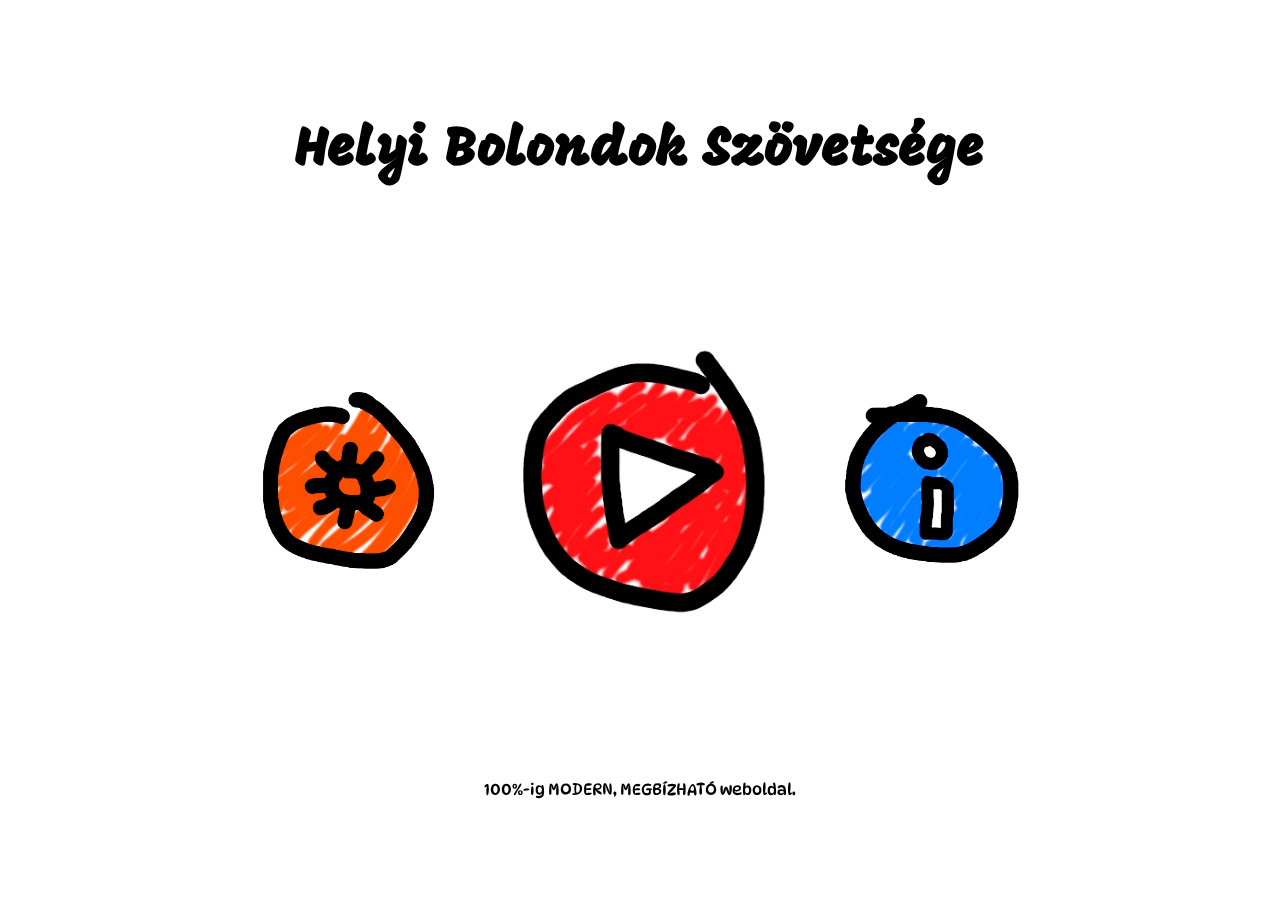
<file: html/clicker.html>
<!DOCTYPE html>
<html lang="hu">

<head>
    <meta charset="UTF-8">
    <meta name="viewport" content="width=device-width, initial-scale=1.0">
    <link rel="stylesheet" href="../css/global.css">
    <link rel="stylesheet" href="../css/menus.css">
    <link rel="stylesheet" href="../css/game.css">
    <link rel="stylesheet" href="../css/rpg.css">
    
    <script src="../js/engine.js" type="module" defer></script>

    <link rel="preconnect" href="https://fonts.googleapis.com">
    <link rel="preconnect" href="https://fonts.gstatic.com" crossorigin>
    <link href="https://fonts.googleapis.com/css2?family=VT323&family=Fira+Code:wght@300..700&display=swap"
        rel="stylesheet">
    <link
        href="https://fonts.googleapis.com/css2?family=Caveat+Brush&family=DynaPuff:wght@400..700&family=Mogra&family=Story+Script&display=swap"
        rel="stylesheet">

    <title>Clicker</title>
    <link rel="icon" type="image/x-icon" href="../source/img/tux.webp">
</head>

<body>

    <!-- BSOD overlay -->
    <div id="BSOD-overlay" class="overlay">
        <h1>:(</h1>
        <p>A rendszered hibába ütközött, mert a tanár kihúzta a kábelt.</p>
        <p>Hibakód: _SPAGHETTI_CODE_ERROR</p>
        <p>A javításhoz írd be: "reboot"</p>
        <input type="text" id="bsod-input" placeholder="Írd ide..." autocomplete="off">
    </div>

    <!-- Menu overlay -->
    <div id="menu-overlay" class="overlay">
        <div class="overlay-top">
            <h1 class="overlay-title" id="title-main" style="grid-column: 1 / span 2; text-align: center;">Helyi
                Bolondok Szövetsége</h1>
        </div>
        <div class="overlay-center">
            <img src="../source/img/bt-settings.webp" class="bt-settings button" alt="Beállítások gomb"
                draggable="false" data-target="settings" style="width: 20cqmin;" />
            <img src="../source/img/bt-play.webp" class="bt-play button" alt="Játék indítása gomb" draggable="false"
                data-target="clicker" style="width: 20cqmin;" />
            <img src="../source/img/bt-info.webp" class="bt-info button" alt="Infó gomb" draggable="false"
                data-target="information" style="width: 20cqmin;" />
        </div>
        <div class="overlay-bottom">
            <p id="verification">100%-ig MODERN, MEGBÍZHATÓ weboldal.</p>
        </div>
    </div>

    <!-- Settings overlay -->
    <div id="settings-overlay" class="overlay">
        <div class="overlay-top">
            <img src="../source/img/bt-back.webp" class="bt-back button" alt="Beállítások gomb" draggable="false"></img>
            <h1 class="overlay-title" id="title-settings">Beállítások</h1>
        </div>
        <div class="overlay-center" style="margin-bottom: auto;">
            <section id="settings-section">
                <div class="menu-part-container" id="language-select-container">
                    <label for="language-select" class="menu-label" id="language-label">Nyelv:</label>
                    <select class="volume-slider-text drawed-style" id="language-selector">
                        <option>English</option>
                        <option selected>Magyar</option>
                        <option>Magyar - Szleng</option>
                    </select>
                </div>
                <div class="menu-part-container">
                    <label for="master-volume-slider" class="menu-label" id="master-volume-label">Fő hangerő:</label>
                    <input type="range" class="volume-slider" id="master-volume-slider" min="0" max="100" value="50">
                    <input type="number" class="volume-slider-text drawed-style" id="master-volume-slider-text" min="0"
                        max="100" value="50">
                </div>

                <div class="menu-part-container">
                    <label for="music-volume-slider" class="menu-label" id="music-volume-label">Zenehangerő:</label>
                    <input type="range" class="volume-slider" id="music-volume-slider" min="0" max="100" value="50">
                    <input type="number" class="volume-slider-text drawed-style" id="music-volume-slider-text" min="0"
                        max="100" value="50">
                </div>

                <div class="menu-part-container">
                    <label for="game-volume-slider" class="menu-label" id="game-volume-label">Játék hangerő:</label>
                    <input type="range" class="volume-slider" id="game-volume-slider" min="0" max="100" value="50">
                    <input type="number" class="volume-slider-text drawed-style" id="game-volume-slider-text" min="0"
                        max="100" value="50">
                </div>

                <div class="menu-part-container">
                    <label for="other-volume-slider" class="menu-label" id="other-volume-label">További hangerő:</label>
                    <input type="range" class="volume-slider" id="other-volume-slider" min="0" max="100" value="50">
                    <input type="number" class="volume-slider-text drawed-style" id="other-volume-slider-text" min="0"
                        max="100" value="50" autocomplete="false">
                </div>

                <div class="menu-part-container">
                    <label for="music-selector" class="menu-label" id="music-chooser">Zene választás:</label>
                    <select class="volume-slider-text drawed-style" id="music-selector">
                        <option value="music/chill-drum-bgmusic.mp3">Chill Drum (Alap)</option>
                        <option value="music/cancan.mp3">Can can</option>
                        <option value="music/tesco.mp3">Tesco Radio</option>
                        <option value="music/thunder.mp3">Thunder</option>
                        <option value="music/azene.mp3">AZENE</option>
                        <option value="music/zaj.mp3">Fehér Zaj</option>
                        <option value="none">Nincs zene</option>
                    </select>
                </div>
            </section>
        </div>
        <div class="overlay-bottom">
            <p id="verification">100%-ig MODERN, MEGBÍZHATÓ weboldal.</p>
        </div>
    </div>

    <!-- Information overlay -->
    <div id="information-overlay" class="overlay">
        <div class="overlay-top">
            <img src="../source/img/bt-back.webp" class="bt-back button" alt="Beállítások gomb" draggable="false"></img>
            <h1 class="overlay-title" id="title-info">Információ</h1>
        </div>
        <div class="overlay-center">
            <p id="info-text">Üdvözöllek a Clicker játékban! Ez a projekt a végtelen kattintgatás örömét hozza el neked.
                Gyűjts kódsorokat, fejleszd a rendszeredet, és vigyázz a tanárokra! A játék célja, hogy minél jobb
                fejlesztővé válj (vagy legalábbis annak tűnj).</p>
        </div>
        <div class="overlay-bottom">
            <p id="verification">100%-ig MODERN, MEGBÍZHATÓ weboldal.</p>
        </div>
    </div>

    <!-- Clicker overlay -->
    <div id="clicker-overlay" class="overlay">
        <div id="top-section">
            <img src="../source/img/bt-settings.webp" class="bt-settings button" alt="Beállítások gomb"
                draggable="false" data-target="settings"></img>
        </div>
        <div id="middle-section">
            <!-- Left Section -->
            <section id="left-section">
                <img src="../source/img/door.webp" alt="door" id="rpg-entry">
            </section>

            <!-- Center Section -->
            <section id="center-section">
                <div id="messages">
                    <!-- ide töltjük be a message-t-->
                </div>
                <div id="clicker-container">
                    <h1 id="codeLinesCounter"></h1>
                    <img src="../source/img/tux.webp" alt="click" id="clicker-button">
                </div>
            </section>

            <!-- Right Section -->
            <section id="right-section">
                <!-- Right header -->
                <div id="console">
                    <div id="console-log">
                        <!-- Ide tölti be a console itemeket -->
                    </div>
                    <div id="console-input-holder">
                        <input type="text" name="console-input" id="console-input" autocomplete="off">
                    </div>
                </div>

                <!-- Clicker blueprint -->
                <div id="clicker-blueprint">
                    <div class="clicker-blueprint-item">
                        <p>Blueprints</p>
                    </div>
                </div>

                <!-- Clicker shop -->
                <div id="clicker-shop">
                    <!-- Ide tölti be az itemeket -->
                </div>
            </section>
        </div>

    </div>

    <!-- Menu overlay -->
    <div id="rpg-overlay" class="overlay">
        <div id="top-section">
            <img src="../source/img/bt-back.webp" class="button" alt="Vissza gomb" draggable="false"
                data-target="clicker" />
            <img src="../source/img/bt-settings.webp" class="bt-settings button" alt="Beállítások gomb"
                draggable="false" data-target="settings" />
        </div>
        <div id="rpg-middle">

        </div>
    </div>

</body>

</html>
</file>
<file: css/global.css>
/* --- GLOBÁLIS VÁLTOZÓK ÉS ALAPOK --- */
:root {
    --console-text-color: #00FF00;
    --console-bg-color: #0C0C0C;
    --border-color: #000000;
    --pure-white: #ffffff;
    --console-glow: #00ff0080;
    --front-index: 10;
    --door-bg: #e4d1c2;
    --center-bg: #5481fd;
    --right-bg: #05e2d0;
    --white: rgb(255, 255, 255);
    --black: rgb(0, 0, 0);
    --lightblue: rgb(212, 232, 255);
}

* {
    padding: 0;
    margin: 0;
    scroll-behavior: smooth;
    box-sizing: border-box;
    font-family: "DynaPuff", system-ui;
    hyphens: auto;
    cursor: url(../source/img/cursor.png) 25 20, auto;
    -webkit-user-drag: none;
    user-select: none;
}

::-webkit-scrollbar {
    width: 1dvw;
}

::-webkit-scrollbar-track {
    background: var(--center-bg);
}

::-webkit-scrollbar-thumb {
    background: var(--lightblue);
}

html, body {
    min-height: 100dvh;
    background: var(--pure-white);
}

/* --- KÖZÖS ABLAKOK (OVERLAYS) ELRENDEZÉSE --- */
.overlay {
    position: fixed;
    top: 0;
    left: 0;
    width: 100%;
    height: 100%;
    min-height: 100dvh;
    z-index: 1000;
    display: none; /* JS kapcsolja */
    flex-direction: column;
    align-items: center;
    justify-content: space-around;
}

.overlay-top {
    width: 100%;
    display: flex;
    align-items: center;
    justify-content: center;
    position: relative;
    text-align: center;
}

.overlay-center {
    display: flex;
    flex-direction: row;
    justify-content: center;
    align-items: center;
    gap: 8dvw;
}

.overlay-bottom {
    text-align: center;
    word-break: normal;
    white-space: normal;
    text-wrap: wrap;
}

.overlay-title {
    font-size: 6cqmin;
    font-family: "Mogra", system-ui;
    margin-top: 2cqmin;
}

/* --- KÖZÖS GOMBOK --- */
.bt-back {
    width: 10cqmin;
    position: absolute;
    left: 0;
    top: 0;
}

.bt-settings {
    object-fit: contain;
}

[class^="bt-"] {
    aspect-ratio: 1/1;
    filter: saturate(2) brightness(1);
    cursor: url(../source/img/cursor-pointer.png) 25 1, auto;
    transition: 1s rotate;
}

[class^="bt-"]:hover {
    filter: brightness(1.2);
}

[class^="bt-"]:nth-child(even):hover {
    rotate: 360deg;
}

[class^="bt-"]:nth-child(odd):hover {
    rotate: -360deg;
}

.button {
    transition: transform 0.1s;
    cursor: pointer;
    margin: 0.5cqmin;
}

.button:hover {
    transform: scale(1.1);
}

.button:active {
    transform: scale(0.95);
}

/* --- RESPONSZÍV ALAPOK --- */
@media screen and (width < 1024px) {
    .overlay{
        position: relative;
        overflow-x: hidden;
    }

    .overlay-bottom{
        margin-inline: 5dvw;
    }

    #middle-section{
        flex-direction: column !important;
        height: auto !important;
    }
    
    #left-section{
        width: 100% !important;
        height: 50dvh !important;
        border: black solid 1dvw;
    }

    #center-section{
        width: 100% !important;
        min-height: 50dvh !important;
        order: -1;
    }

    #right-section{
        width: 100% !important;
        height: 100dvh !important;
        order: -1;
        border: black solid 1dvw;
    }

    #messages{
        height: auto !important;
    }

    #clicker-container{
        height: auto !important;
    }

    #clicker-button, #rpg-entry{
        width: 25cqmin !important;
    }
}

@media screen and (width < 768px) {
    .overlay-title{
        font-size: 10cqmin;
        hyphens: none;
        width: min-content;
    }

    .overlay-center {
        flex-direction: column;
    }

    #settings-section{
        margin-block: 5dvh;
    }
    
    .menu-part-container{
        flex-direction: column;
        margin-block: 1dvh;
    }

    .menu-label{
        margin-right: 0 !important;
    }

    .volume-slider{
        width: 50dvw !important;
    }

    .volume-slider-text{
        text-align: center;
    }

    .clicker-shop-item-center h1 {
        font-size: 3cqmax !important;
    }
    .clicker-shop-item-center h2 {
        font-size: 2.5cqmax !important; 
    }
    .clicker-shop-item-center p {
        font-size: 2cqmax !important; 
    }
}
</file>
<file: css/menus.css>
/* --- OVERLAYS: MENU, BSOD, SETTINGS, INFO --- */

#menu-overlay {
    background: rgba(255, 255, 255, 0.9);
}

.overlay-center > img:nth-child(2) {
    scale: 1.5; /* Főmenü play gomb kiemelése */
}

#BSOD-overlay {
    background-color: #0000AA;
    color: white;
    justify-content: center;
    text-align: center;
    font-family: "VT323", monospace;
}

#BSOD-overlay * {
    font-family: "VT323", monospace;
}

#settings-overlay,
#information-overlay {
    background: white;
}

#info-text {
    font-size: clamp(1.25rem, 1.0714rem + 0.8929vw, 2.5rem);
    text-align: justify;
    text-wrap: pretty;
    margin: 8cqmin;
}

#verification {
    width: fit-content;
}

/* --- BEÁLLÍTÁSOK MENÜ RÉSZLETEI --- */
#settings-section {
    width: 100%;
    height: 100%;
    display: flex;
    flex-direction: column;
    align-items: start;
}

.menu-part-container {
    display: flex;
    justify-content: right;
    align-items: center;
    width: 100%;
    gap: 2dvw;
}

.menu-label {
    font-size: 5cqmin;
    margin-right: auto;
}

.drawed-style {
    font-weight: bold;
    font-family: "Story Script", sans-serif;
    border: solid var(--black) 0.5cqmin;
    background-image: url(../source/img/lang-select.webp);
    background-position: center;
    background-size: cover;
    border-radius: 1.5cqmin;
    padding: 0.5cqmin;
    appearance: base-select;
    cursor: url(../source/img/cursor.png) 25 1, auto;
}

.drawed-style::picker-icon {
    transition: 0.2s all;
}

.drawed-style:open::picker-icon {
    rotate: -180deg;
}

.drawed-style::-webkit-inner-spin-button,
.drawed-style::-webkit-outer-spin-button {
    cursor: url(../source/img/cursor-pointer.png) 25 1, auto;
}

.drawed-style > option {
    font-family: "Story Script", sans-serif;
}

.drawed-style > option:nth-child(odd) {
    background: var(--lightblue);
}

.volume-slider {
    width: 20cqmin;
    cursor: url(../source/img/cursor-pointer.png) 25 1, auto;
}

.volume-slider-text {
    font-size: 3cqmin;
    width: fit-content;
    cursor: url(../source/img/cursor-pointer.png) 25 1, auto;
}
</file>
<file: css/game.css>
/* --- FŐ CLICKER FELÜLET --- */

#clicker-overlay {
    display: none; /* Alapból rejtve, JS kapcsolja be flex-re */
    z-index: 100;
}

#top-section {
    display: flex;
    flex-direction: row;
    width: 100%;
    height: 7dvh;
    background-color: #212121;
    z-index: 50;
}

#middle-section {
    display: flex;
    flex-direction: row;
    width: 100%;
    height: 93dvh;
}

#left-section,
#center-section,
#right-section {
    width: calc(100% / 3);
    height: 100%;
    transition: all 0.3s ease;
}

#left-section {
    background-color: var(--door-bg);
    display: flex;
    align-items: center;
    justify-content: center;
}

#center-section {
    border-left: 10px solid var(--border-color);
    border-right: 10px solid var(--border-color);
    background-color: var(--center-bg);
    display: flex;
    flex-direction: column;
}

#messages {
    display: flex;
    justify-content: center;
    align-items: center;
    height: 15%;
    background-color: var(--pure-white);
    border-bottom: 10px solid var(--border-color);
    padding: 10px;
    text-align: center;
    font-size: 1.2rem;
}

#clicker-container {
    height: 85%;
    display: flex;
    flex-direction: column;
    justify-content: space-evenly;
    align-items: center;
    position: relative;
}

#codeLinesCounter {
    width: 100%;
    text-align: center;
    font-size: 2.5rem;
    color: white;
    text-shadow: 2px 2px 0 #000;
    z-index: var(--front-index);
}

#clicker-button {
    width: 60%;
    max-width: 300px;
    transition: transform 0.05s ease-in-out;
    z-index: var(--front-index);
}

#clicker-button:hover {
    cursor: url(../source/img/cursor-pointer.png) 25 1, auto;
    transform: scale(1.05);
}

#clicker-button:active {
    transform: scale(0.90);
}

#right-section {
    background-color: black;
    display: grid;
    grid-template-columns: 1fr;
    grid-template-rows: 30fr 10fr 60fr;
}

/* --- KONZOL --- */
#console {
    width: 100%;
    border-bottom: 10px solid black;
    color: var(--console-text-color);
    background-color: var(--console-bg-color);
    position: relative;
    display: flex;
    flex-direction: column;
}

#console::before {
    content: " ";
    display: block;
    position: absolute;
    top: 0; left: 0; bottom: 0; right: 0;
    background: linear-gradient(rgba(18, 16, 16, 0) 50%, rgba(0, 0, 0, 0.25) 50%);
    background-size: 100% 4px;
    z-index: 2;
    pointer-events: none;
}

#console-log {
    font-size: 1.2rem;
    width: 100%;
    padding: 10px;
    overflow-y: auto;
    scrollbar-width: none;
    text-shadow: 0 0 4px var(--console-glow);
    flex-grow: 1;
}

#console-input-holder {
    width: 100%;
    height: 40px;
    border-top: 1px solid #333;
    padding: 5px;
    background-color: #000;
    z-index: 5;
}

#console-input {
    width: 100%; height: 100%;
    color: var(--console-text-color);
    background-color: transparent;
    border: none;
    font-size: 1.1rem;
    outline: none;
}

#clicker-blueprint {
    width: 100%;
    border-bottom: 10px solid black;
    background: #fff;
    display: flex;
    justify-content: center;
    align-items: center;
}

/* --- BOLT (SHOP) --- */
#clicker-shop {
    width: 100%;
    overflow-y: auto;
    overflow-x: hidden;
    display: flex;
    flex-direction: column;
    padding-bottom: 20px;
    transition: all 0.1s;
}

.clicker-shop-item {
    width: 100%;
    height: 125px;
    background: var(--pure-white);
    border-block: 0.3cqmin solid black;
    display: grid;
    grid-template-columns: 1fr 5fr 1fr;
    transition: all 0.1s;
}

.clicker-shop-item:hover {
    border-block: 0.6cqmin solid black;
}

#clicker-shop-item-left {
    height: 100%;
    display: flex;
    justify-content: center;
    align-items: center;
    border-right: 4px solid var(--border-color);
    background: #f0f0f0;
}

/* Bolt szintek hátterei */
#level-1 { background-image: url(../source/img/shopitem-bg-lv1.webp); }
#level-2 { background-image: url(../source/img/shopitem-bg-lv2.webp); }
#level-3 { background-image: url(../source/img/shopitem-bg-lv3.webp); }
#level-4 { background-image: url(../source/img/shopitem-bg-lv4.webp); }
#level-5 { background-image: url(../source/img/shopitem-bg-lv5.webp); }
#level-6 { background-image: url(../source/img/shopitem-bg-lv6.webp); }
#level-7 { color: #05e2d0; background-image: url(../source/img/shopitem-bg-lv7.webp); }
#level-8 { background-image: url(../source/img/shopitem-bg-lv8.webp); }
#level-9 { background-image: url(../source/img/shopitem-bg-lv9.webp); }
#level-10 { background-image: url(../source/img/shopitem-bg-lv10.webp); }

.clicker-shop-item-center {
    height: 100%;
    padding-left: 0.5cqmin;
    display: flex;
    flex-direction: column;
    justify-content: space-between;
    align-items: center;
    background-size: cover;
    background-position: center;
}

.clicker-shop-item-center h1 { font-size: 2.5cqmin; }
.clicker-shop-item-center h2 { font-size: 2cqmin; }
.clicker-shop-item-center p { font-size: 2cqmin; }

#clicker-shop-item-title,
#clicker-shop-item-description,
#clicker-shop-item-prod {
    width: 100%;
    height: 100%;
}

#clicker-shop-item-prod {
    display: flex;
}

#clicker-shop-item-mid {
    width: 100%;
    height: 100%;
    display: flex;
    justify-content: space-between;
}

#buy-bt {
    margin: 0;
    width: 100%;
    height: 100%;
    font-size: 7.5cqmin;
    border-radius: 0;
    transition: all 0.1s;
}

#buy-bt:hover {
    cursor: url(../source/img/cursor-pointer.png) 25 1, auto;
    transform: none;
    background-color: var(--lightblue);
}

#buy-bt:active { transform: scale(0.9); }

#clicker-item-count {
    font-size: 5cqmin;
    font-weight: bold;
}
</file>
<file: css/rpg.css>
/* --- RPG AJTÓ ANIMÁCIÓK --- */
#rpg-entry {
    width: 100%;
    max-width: 400px;
    aspect-ratio: 1/1.4;
    transition: all 0.2s;
}

#rpg-entry:hover {
    cursor: url(../source/img/cursor-pointer.png) 25 1, auto;
    filter: brightness(1.1);
}

#rpg-entry.active-state {
    content: url(../source/img/blood_door-sus.webp);
    transform: scale(0.90);
    rotate: 2deg;
}

#rpg-entry:active {
    content: url(../source/img/blood_door.webp);
    transform: scale(0.90);
}

/* --- RPG OVERLAY ÉS JÁTÉKOK --- */
#rpg-overlay {
    /* Az alap overlay tulajdonságokat a global.css intézi */
    background: var(--pure-white);
}

#rpg-middle {
    display: flex;
    flex-direction: column;
    justify-content: center;
    align-items: center;
    height: 100dvh;
    width: 100dvw;
    position: relative; /* a minijátékok miatt (pl. célpont mozgása) */
}

/* JS-ből generált elemek alapformázása (ui.js alapján) */
#rpg-questions,
#rpg-clickOnTarget {
    display: flex;
    flex-direction: column;
    align-items: center;
    gap: 15px;
    text-align: center;
}

#questions-input {
    font-size: 2rem;
    padding: 10px;
    text-align: center;
    border: 2px solid var(--border-color);
    border-radius: 10px;
    outline: none;
}





/* RPG Overlay Általános Stílusok */
.rpg-container { text-align: center; position: relative; width: 100%; height: 100%; display: flex; flex-direction: column; align-items: center; justify-content: center; }
.rpg-title { font-size: 32px; font-weight: bold; margin-bottom: 10px; }
.rpg-subtitle { font-size: 20px; margin-bottom: 20px; }
.rpg-result-title { font-size: 40px; margin-bottom: 10px; }
.rpg-result-title.win { color: #28a745; }
.rpg-result-title.lose { color: #dc3545; }
.rpg-reward-text { font-size: 24px; font-weight: bold; }

/* Gombok és Inputok */
.rpg-btn-exit { position: absolute; top: 10px; right: 20px; background: #d9534f; color: white; border: none; padding: 10px 15px; font-weight: bold; font-size: 16px; cursor: pointer; border-radius: 5px; z-index: 100; transition: 0.2s; }
.rpg-btn-exit:hover { background: #c9302c; }
.rpg-input { padding: 10px; font-size: 18px; width: 300px; text-align: center; border: 2px solid #ccc; border-radius: 5px; }
.rpg-btn { padding: 10px 20px; font-size: 18px; cursor: pointer; background: #007bff; color: white; border: none; border-radius: 5px; transition: 0.2s; margin: 5px; }
.rpg-btn:hover { background: #0056b3; }
.rpg-btn:disabled { background: #6c757d; cursor: not-allowed; }
.rpg-btn-huge { padding: 50px 100px; font-size: 24px; background: #fd7e14; }

/* Speciális játékelemek */
.rpg-target-img { position: absolute; cursor: pointer; width: 80px; height: 80px; z-index: 50; background-color: red; border-radius: 50%; }
.rpg-highlight-box { background: #eee; padding: 10px; display: inline-block; border-radius: 5px; color: #333; font-family: monospace; font-size: 22px; }
.rpg-memory-text { font-size: 60px; letter-spacing: 5px; color: #ffc107; font-weight: bold; }
.rpg-color-text { font-size: 80px; margin: 20px; font-weight: bold; text-transform: uppercase; }
.rpg-flex-row { display: flex; justify-content: center; gap: 15px; margin-top: 30px; flex-wrap: wrap; }
.rpg-flex-grid { display: grid; grid-template-columns: repeat(3, 1fr); gap: 10px; margin-top: 20px; max-width: 300px; }
.rpg-bug-box { background: #222; color: #0f0; padding: 20px; border: 2px solid #555; cursor: pointer; text-align: left; font-family: monospace; transition: 0.2s; }
.rpg-bug-box:hover { background: #333; }
.rpg-reaction-box { width: 200px; height: 200px; background: #dc3545; margin: 20px auto; border-radius: 10px; cursor: pointer; display: flex; align-items: center; justify-content: center; color: white; font-weight: bold; font-size: 20px; transition: background 0.1s; }
.rpg-reaction-box.ready { background: #28a745; }





/* --- INLINE STÍLUSOK KIVÁLTÁSA --- */
.hidden-overlay { display: none !important; height: 0 !important; width: 0 !important; }
.active-overlay { display: flex !important; height: 100dvh !important; width: 100dvw !important; }

.msg-container { text-align: center; }
.msg-italic { font-style: italic; }

.mt-10 { margin-top: 10px; }
.h-60 { height: 60px; }
.text-upper { text-transform: uppercase; }

.color-red { color: red; }
.color-blue { color: blue; }
.color-green { color: green; }

.bg-red { background-color: red !important; }
.bg-green { background-color: green !important; }
</file>
